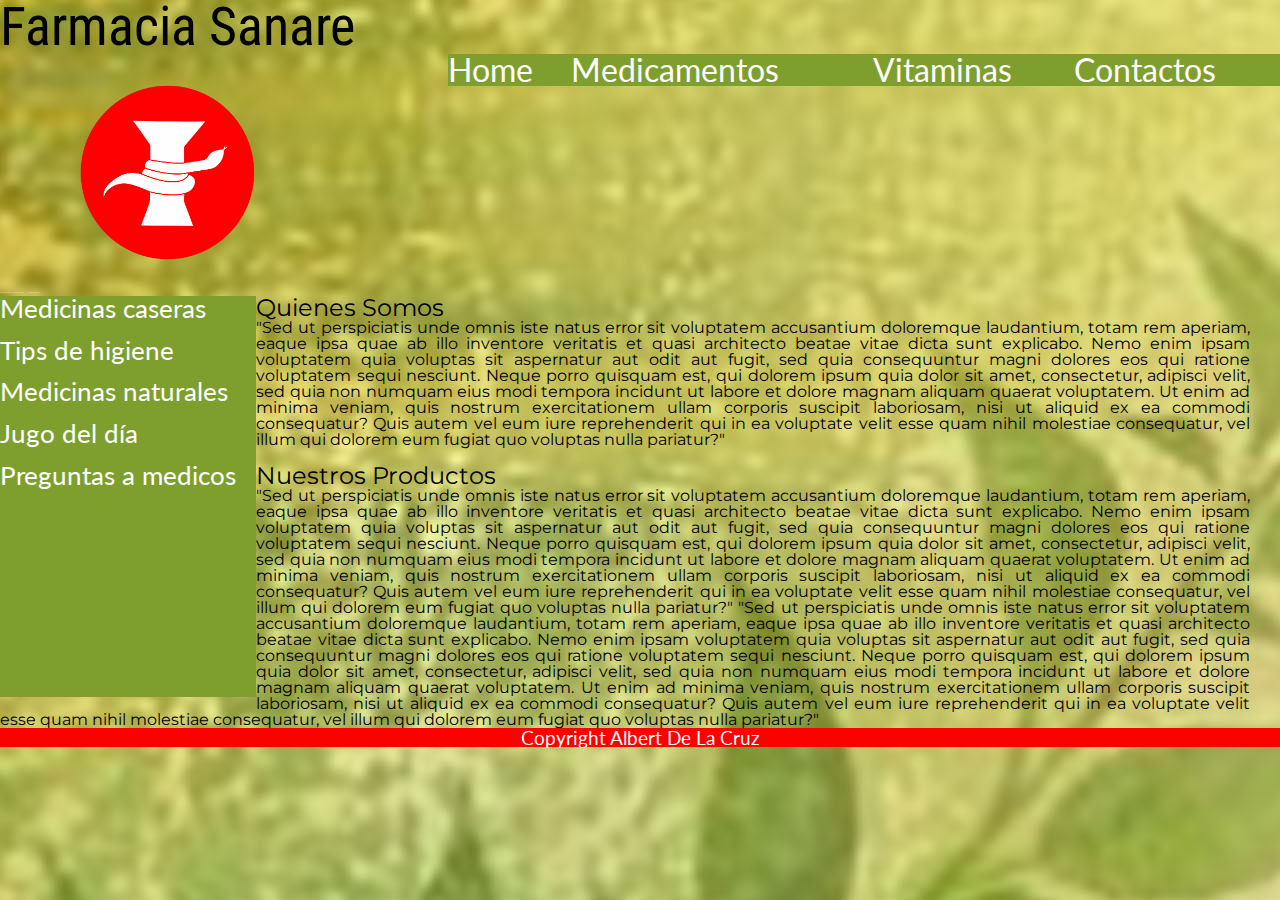
<file: Semana 9/Index.html>
<!DOCTYPE html>
<html>
	<head>
	    <meta name="viewport" content="width=device-width, initial-scale=1.0">
		<title>Farmacia Sanare</title>
		<link rel="shortcut icon" href="fotos/medicina.ico">
		<link rel="stylesheet" type="text/css" href="css/stylesheet.css"/>
		<link rel="stylesheet" type="text/css" href="css/reset.css"/>
		<link href='https://fonts.googleapis.com/css?family=Open+Sans|Roboto|Lato|Roboto+Condensed|Oswald|Montserrat|Raleway|Ubuntu|Arimo' rel='stylesheet' type='text/css'>
	</head>
	<body background="fotos/nartural.jpg">
	  <div id="wrapper">
		<header>
		    <h1 id="title">Farmacia Sanare</h1>
		    <img src="fotos/farmacia.png"/>
		 
			<table style=background-image:"fotos/sanare.jpg"alt="farmaceutica" id="special" />
					<tr>
						<td><a href="index.html">Home</a></td>
						&nbsp;
						<td><a href="medicamentos.html">Medicamentos</a></td>
						&nbsp; 
                        <td><a href="vitaminas.html">Vitaminas</a></td>
                        &nbsp; 
                        <td><a href="contacts.html">Contactos</a></td>
					</tr>
			</table>
		</header>
		<aside>
			    <ul>

				    <li><h3><a href="http://www.remediospopulares.com/" target="_blank">Medicinas caseras</a></h3></li>
				    &nbsp;
					<li><h3><a href="http://www.consejosdelimpieza.com/p/higiene-personal.html " target="_blank">Tips de higiene </h3></a></li></td>
				    &nbsp;
					<li><h3><a href=" http://salud.univision.com/es/medicina-natural"target="_blank"> Medicinas naturales</h3></a></li>
				    &nbsp;
					<li><h3><a href="http://saludextra.com/jugo-para-desintoxicar-el-organismo-y-perder-peso-en-5-dias/ "target="_blank">Jugo del d&iacute;a</h3></a></li>
					 &nbsp; 
					<li><h3><a href="http://saludextra.com/jugo-para-desintoxicar-el-organismo-y-perder-peso-en-5-dias/ "target="_blank">Preguntas a medicos</h3></a></li> 
				</ul>
		</aside>
		<section>
		     <h2 class="container">Quienes Somos</h2>
			<article id="primero"><p align="justify">
				"Sed ut perspiciatis unde omnis iste natus error sit voluptatem accusantium doloremque laudantium, totam rem aperiam, eaque ipsa quae ab illo inventore veritatis et quasi architecto beatae vitae dicta sunt explicabo. Nemo enim ipsam voluptatem quia voluptas sit aspernatur aut odit aut fugit, sed quia consequuntur magni dolores eos qui ratione voluptatem sequi nesciunt. Neque porro quisquam est, qui dolorem ipsum quia dolor sit amet, consectetur, adipisci velit, sed quia non numquam eius modi tempora incidunt ut labore et dolore magnam aliquam quaerat voluptatem. Ut enim ad minima veniam, quis nostrum exercitationem ullam corporis suscipit laboriosam, nisi ut aliquid ex ea commodi consequatur? Quis autem vel eum iure reprehenderit qui in ea voluptate velit esse quam nihil molestiae consequatur, vel illum qui dolorem eum fugiat quo voluptas nulla pariatur?"
			</p></article>
			    &nbsp;
			 <h2 class="container">Nuestros Productos</h2>
			<article id="second"><p align="justify">
			    "Sed ut perspiciatis unde omnis iste natus error sit voluptatem accusantium doloremque laudantium, totam rem aperiam, eaque ipsa quae ab illo inventore veritatis et quasi architecto beatae vitae dicta sunt explicabo. Nemo enim ipsam voluptatem quia voluptas sit aspernatur aut odit aut fugit, sed quia consequuntur magni dolores eos qui ratione voluptatem sequi nesciunt. Neque porro quisquam est, qui dolorem ipsum quia dolor sit amet, consectetur, adipisci velit, sed quia non numquam eius modi tempora incidunt ut labore et dolore magnam aliquam quaerat voluptatem. Ut enim ad minima veniam, quis nostrum exercitationem ullam corporis suscipit laboriosam, nisi ut aliquid ex ea commodi consequatur? Quis autem vel eum iure reprehenderit qui in ea voluptate velit esse quam nihil molestiae consequatur, vel illum qui dolorem eum fugiat quo voluptas nulla pariatur?"
				"Sed ut perspiciatis unde omnis iste natus error sit voluptatem accusantium doloremque laudantium, totam rem aperiam, eaque ipsa quae ab illo inventore veritatis et quasi architecto beatae vitae dicta sunt explicabo. Nemo enim ipsam voluptatem quia voluptas sit aspernatur aut odit aut fugit, sed quia consequuntur magni dolores eos qui ratione voluptatem sequi nesciunt. Neque porro quisquam est, qui dolorem ipsum quia dolor sit amet, consectetur, adipisci velit, sed quia non numquam eius modi tempora incidunt ut labore et dolore magnam aliquam quaerat voluptatem. Ut enim ad minima veniam, quis nostrum exercitationem ullam corporis suscipit laboriosam, nisi ut aliquid ex ea commodi consequatur? Quis autem vel eum iure reprehenderit qui in ea voluptate velit esse quam nihil molestiae consequatur, vel illum qui dolorem eum fugiat quo voluptas nulla pariatur?"
			</p></article>
		</section>
	    <footer><p>Copyright Albert De La Cruz</p></footer>
	    </div>
    </body>
</html>
</file>
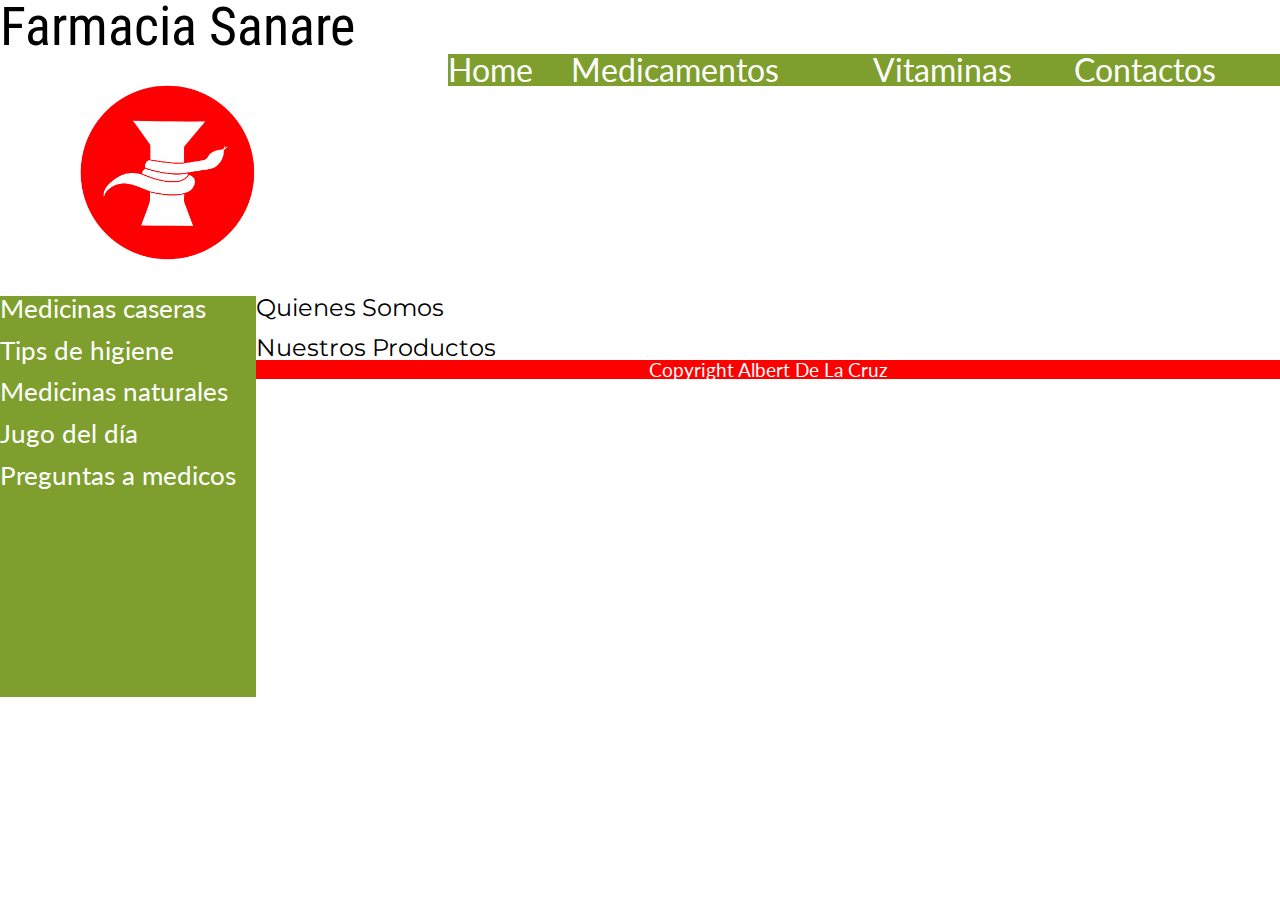
<file: Semana 9/contactos.html>
<!DOCTYPE html>
<html>
	<head>
	    <meta name="viewport" content="width=device-width, initial-scale=1.0">
		<title>Contactos</title>
		<link rel="shortcut icon" href="fotos/medicina.ico">
		<link rel="stylesheet" type="text/css" href="css/stylesheet.css"/>
		<link rel="stylesheet" type="text/css" href="css/reset.css"/>
		<link href='https://fonts.googleapis.com/css?family=Open+Sans|Roboto|Lato|Roboto+Condensed|Oswald|Montserrat|Raleway|Ubuntu|Arimo' rel='stylesheet' type='text/css'>
	</head>
	<body>
	  <div id="wrapper">
		<header>
		    <h1 id="title">Farmacia Sanare</h1>
		    <img src="fotos/farmacia.png"/>
		 
			<table style=background-image:"fotos/sanare.jpg"alt="farmaceutica" id="special" />
					<tr>
						<td><a href="index.html">Home</a></td>
						&nbsp;
						<td><a href="medicamentos.html">Medicamentos</a></td>
						&nbsp; 
                        <td><a href="vitaminas.html">Vitaminas</a></td>
                        &nbsp; 
                        <td><a href="contacts.html">Contactos</a></td>
					</tr>
			</table>
		</header>
		<aside>
			    <ul>

				    <li><h3><a href="http://www.remediospopulares.com/" target="_blank">Medicinas caseras</a></h3></li>
				    &nbsp;
					<li><h3><a href="http://www.consejosdelimpieza.com/p/higiene-personal.html " target="_blank">Tips de higiene </h3></a></li></td>
				    &nbsp;
					<li><h3><a href=" http://salud.univision.com/es/medicina-natural"target="_blank"> Medicinas naturales</h3></a></li>
				    &nbsp;
					<li><h3><a href="http://saludextra.com/jugo-para-desintoxicar-el-organismo-y-perder-peso-en-5-dias/ "target="_blank">Jugo del d&iacute;a</h3></a></li>
					 &nbsp; 
					<li><h3><a href="http://saludextra.com/jugo-para-desintoxicar-el-organismo-y-perder-peso-en-5-dias/ "target="_blank">Preguntas a medicos</h3></a></li> 
				</ul>
		</aside>
		<section>
		     <h2 class="container">Quienes Somos</h2>
			<article id="primero"><p align="justify">
				
			</p></article>
			    &nbsp;
			 <h2 class="container">Nuestros Productos</h2>
			<article id="second"><p align="justify">
			   
			</p></article>
		</section>
	    <footer><p>Copyright Albert De La Cruz</p></footer>
	    </div>
    </body>
</html>
</file>
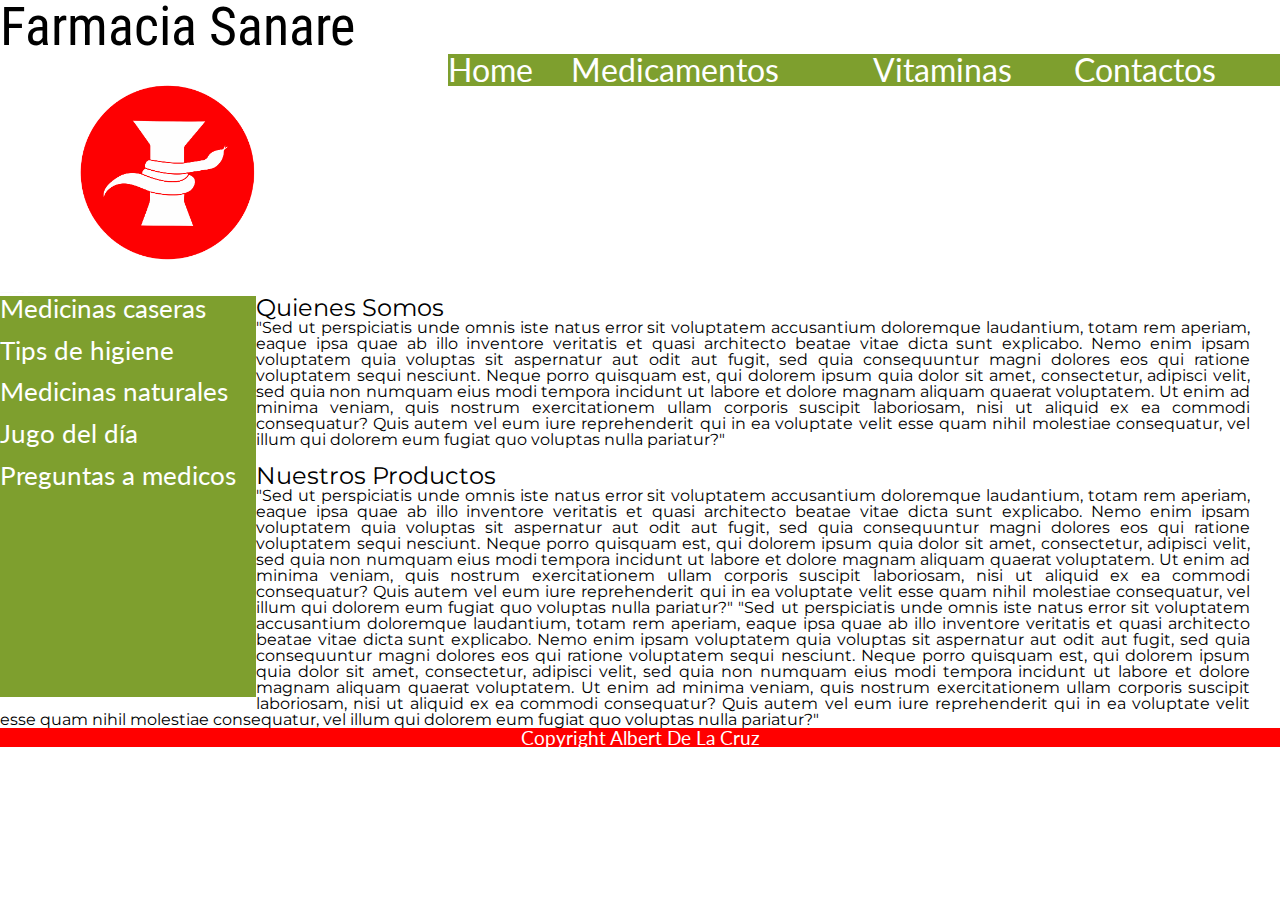
<file: Semana 9/medicamentos.html>
<!DOCTYPE html>
<html>
	<head>
	    <meta name="viewport" content="width=device-width, initial-scale=1.0">
		<title>Medicamentos</title>
		<link rel="shortcut icon" href="fotos/medicina.ico">
		<link rel="stylesheet" type="text/css" href="css/stylesheet.css"/>
		<link rel="stylesheet" type="text/css" href="css/reset.css"/>
		<link href='https://fonts.googleapis.com/css?family=Open+Sans|Roboto|Lato|Roboto+Condensed|Oswald|Montserrat|Raleway|Ubuntu|Arimo' rel='stylesheet' type='text/css'>
	</head>
	<body>
	  <div id="wrapper">
		<header>
		    <h1 id="title">Farmacia Sanare</h1>
		    <img src="fotos/farmacia.png"/>
		 
			<table style=background-image:"fotos/sanare.jpg"alt="farmaceutica" id="special" />
					<tr>
						<td><a href="index.html">Home</a></td>
						&nbsp;
						<td><a href="medicamentos.html">Medicamentos</a></td>
						&nbsp; 
                        <td><a href="vitaminas.html">Vitaminas</a></td>
                        &nbsp; 
                        <td><a href="contacts.html">Contactos</a></td>
					</tr>
			</table>
		</header>
		<aside>
			    <ul>

				    <li><h3><a href="http://www.remediospopulares.com/" target="_blank">Medicinas caseras</a></h3></li>
				    &nbsp;
					<li><h3><a href="http://www.consejosdelimpieza.com/p/higiene-personal.html " target="_blank">Tips de higiene </h3></a></li></td>
				    &nbsp;
					<li><h3><a href=" http://salud.univision.com/es/medicina-natural"target="_blank"> Medicinas naturales</h3></a></li>
				    &nbsp;
					<li><h3><a href="http://saludextra.com/jugo-para-desintoxicar-el-organismo-y-perder-peso-en-5-dias/ "target="_blank">Jugo del d&iacute;a</h3></a></li>
					 &nbsp; 
					<li><h3><a href="http://saludextra.com/jugo-para-desintoxicar-el-organismo-y-perder-peso-en-5-dias/ "target="_blank">Preguntas a medicos</h3></a></li> 
				</ul>
		</aside>
		<section>
		     <h2 class="container">Quienes Somos</h2>
			<article id="primero"><p align="justify">
				"Sed ut perspiciatis unde omnis iste natus error sit voluptatem accusantium doloremque laudantium, totam rem aperiam, eaque ipsa quae ab illo inventore veritatis et quasi architecto beatae vitae dicta sunt explicabo. Nemo enim ipsam voluptatem quia voluptas sit aspernatur aut odit aut fugit, sed quia consequuntur magni dolores eos qui ratione voluptatem sequi nesciunt. Neque porro quisquam est, qui dolorem ipsum quia dolor sit amet, consectetur, adipisci velit, sed quia non numquam eius modi tempora incidunt ut labore et dolore magnam aliquam quaerat voluptatem. Ut enim ad minima veniam, quis nostrum exercitationem ullam corporis suscipit laboriosam, nisi ut aliquid ex ea commodi consequatur? Quis autem vel eum iure reprehenderit qui in ea voluptate velit esse quam nihil molestiae consequatur, vel illum qui dolorem eum fugiat quo voluptas nulla pariatur?"
			</p></article>
			    &nbsp;
			 <h2 class="container">Nuestros Productos</h2>
			<article id="second"><p align="justify">
			    "Sed ut perspiciatis unde omnis iste natus error sit voluptatem accusantium doloremque laudantium, totam rem aperiam, eaque ipsa quae ab illo inventore veritatis et quasi architecto beatae vitae dicta sunt explicabo. Nemo enim ipsam voluptatem quia voluptas sit aspernatur aut odit aut fugit, sed quia consequuntur magni dolores eos qui ratione voluptatem sequi nesciunt. Neque porro quisquam est, qui dolorem ipsum quia dolor sit amet, consectetur, adipisci velit, sed quia non numquam eius modi tempora incidunt ut labore et dolore magnam aliquam quaerat voluptatem. Ut enim ad minima veniam, quis nostrum exercitationem ullam corporis suscipit laboriosam, nisi ut aliquid ex ea commodi consequatur? Quis autem vel eum iure reprehenderit qui in ea voluptate velit esse quam nihil molestiae consequatur, vel illum qui dolorem eum fugiat quo voluptas nulla pariatur?"
				"Sed ut perspiciatis unde omnis iste natus error sit voluptatem accusantium doloremque laudantium, totam rem aperiam, eaque ipsa quae ab illo inventore veritatis et quasi architecto beatae vitae dicta sunt explicabo. Nemo enim ipsam voluptatem quia voluptas sit aspernatur aut odit aut fugit, sed quia consequuntur magni dolores eos qui ratione voluptatem sequi nesciunt. Neque porro quisquam est, qui dolorem ipsum quia dolor sit amet, consectetur, adipisci velit, sed quia non numquam eius modi tempora incidunt ut labore et dolore magnam aliquam quaerat voluptatem. Ut enim ad minima veniam, quis nostrum exercitationem ullam corporis suscipit laboriosam, nisi ut aliquid ex ea commodi consequatur? Quis autem vel eum iure reprehenderit qui in ea voluptate velit esse quam nihil molestiae consequatur, vel illum qui dolorem eum fugiat quo voluptas nulla pariatur?"
			</p></article>
		</section>
	    <footer><p>Copyright Albert De La Cruz</p></footer>
	    </div>
    </body>
</html>
</file>
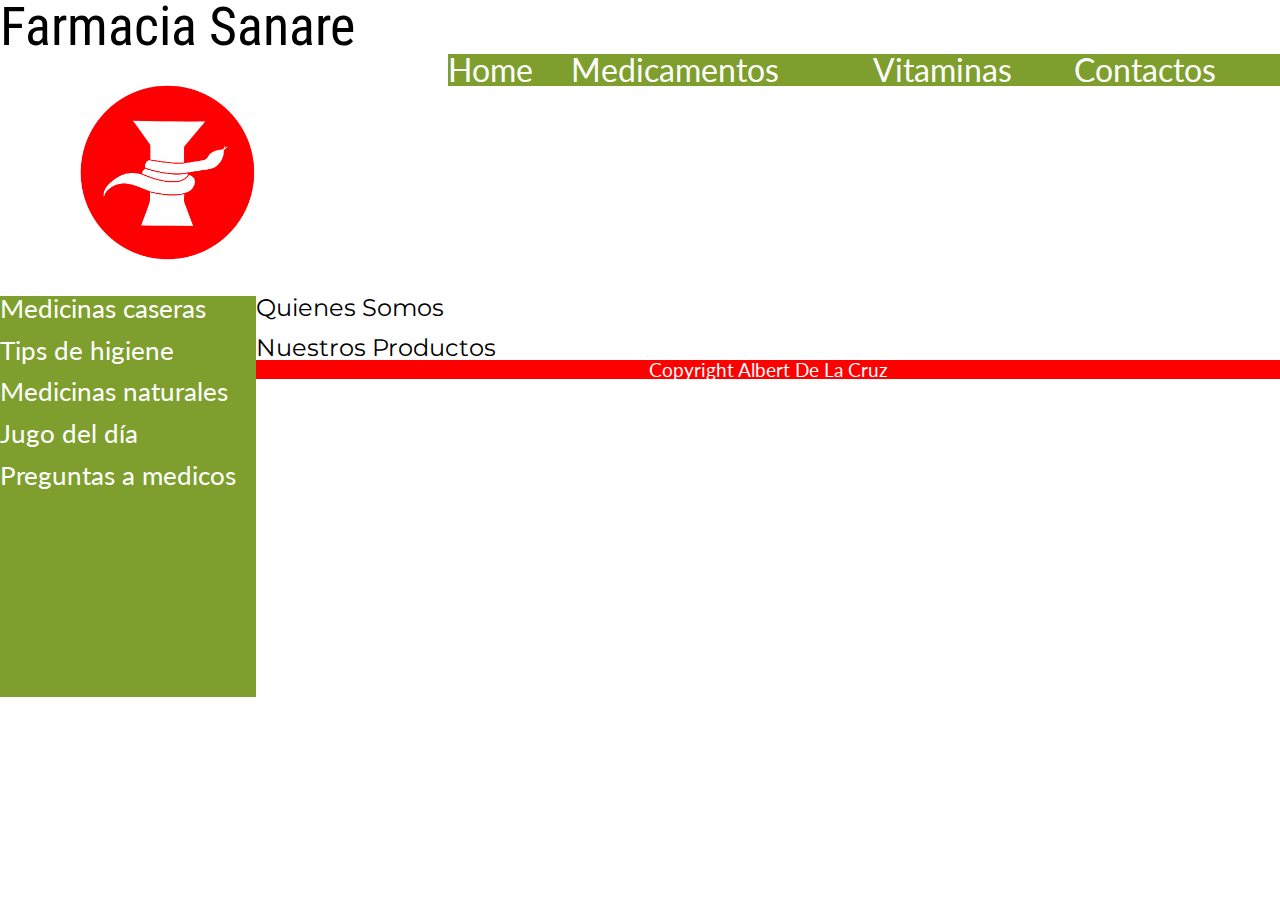
<file: Semana 9/vitaminas.html>
<!DOCTYPE html>
<html>
	<head>
	    <meta name="viewport" content="width=device-width, initial-scale=1.0">
		<title>Vitaminas</title>
		<link rel="shortcut icon" href="fotos/medicina.ico">
		<link rel="stylesheet" type="text/css" href="css/stylesheet.css"/>
		<link rel="stylesheet" type="text/css" href="css/reset.css"/>
		<link href='https://fonts.googleapis.com/css?family=Open+Sans|Roboto|Lato|Roboto+Condensed|Oswald|Montserrat|Raleway|Ubuntu|Arimo' rel='stylesheet' type='text/css'>
	</head>
	<body>
	  <div id="wrapper">
		<header>
		    <h1 id="title">Farmacia Sanare</h1>
		    <img src="fotos/farmacia.png"/>
		 
			<table style=background-image:"fotos/sanare.jpg"alt="farmaceutica" id="special" />
					<tr>
						<td><a href="index.html">Home</a></td>
						&nbsp;
						<td><a href="medicamentos.html">Medicamentos</a></td>
						&nbsp; 
                        <td><a href="vitaminas.html">Vitaminas</a></td>
                        &nbsp; 
                        <td><a href="contacts.html">Contactos</a></td>
					</tr>
			</table>
		</header>
		<aside>
			    <ul>

				    <li><h3><a href="http://www.remediospopulares.com/" target="_blank">Medicinas caseras</a></h3></li>
				    &nbsp;
					<li><h3><a href="http://www.consejosdelimpieza.com/p/higiene-personal.html " target="_blank">Tips de higiene </h3></a></li></td>
				    &nbsp;
					<li><h3><a href=" http://salud.univision.com/es/medicina-natural"target="_blank"> Medicinas naturales</h3></a></li>
				    &nbsp;
					<li><h3><a href="http://saludextra.com/jugo-para-desintoxicar-el-organismo-y-perder-peso-en-5-dias/ "target="_blank">Jugo del d&iacute;a</h3></a></li>
					 &nbsp; 
					<li><h3><a href="http://saludextra.com/jugo-para-desintoxicar-el-organismo-y-perder-peso-en-5-dias/ "target="_blank">Preguntas a medicos</h3></a></li> 
				</ul>
		</aside>
		<section>
		     <h2 class="container">Quienes Somos</h2>
			<article id="primero"><p align="justify">
				
			</p></article>
			    &nbsp;
			 <h2 class="container">Nuestros Productos</h2>
			<article id="second"><p align="justify">
			    
			</p></article>
		</section>
	    <footer><p>Copyright Albert De La Cruz</p></footer>
	    </div>
    </body>
</html>
</file>
<file: Semana 9/css/stylesheet.css>
body{
	background-repeat: no-repeat;
	width: 100%;
      height:auto;
}
#wrapper{width: 100%;}
#title{ 
       font-size: 3.4em; 
        font-family: 'Roboto Condensed', sans-serif;;
    }

table  {
    float:right;
    background-color:#7E9F2E;
    width: 65%;
              
}

table tr td a{
	font-size: 2em;
	text-decoration: none;
	font-family: 'Lato', sans-serif;
	color:white;
}
a:hover{
	background-color:#1d5;
}

 img {
      width: 25%;
      height:auto;
     }

section article p{
	font-size:1.0em;
	font-family: 'Montserrat', sans-serif;
	margin-right: 30px;
}
.container{
	font-size: 1.5em;
	font-family: 'Montserrat', sans-serif;
}

aside{
       background-color:#7E9F2E;
	   width: 20%; 
	   border:2% black;	   
	   height:401px;
       padding:10px;
	   display:inline-block;
	   float:left;
 }
ul li h3 a{
	text-decoration:none;
    color:white;
    font-size: 1.6em;
    font-family: 'Lato', sans-serif; 
    }

footer{background-color: red; 
}
 
footer p{
	color:white;
	font-family: 'Lato', sans-serif;
	font-size:1.2em;
	text-align: center;
}
@media screen and (max-width:600px) {
  
  header img  {display:none;
  }
  ul li h3 a:hover {background-color:red;
  }
  header h1 {font-family: impact;
  }
  footer{background-color: black;}

  section article p{color:white;
  }
  section article h2{color:white;}
  }
</file>
